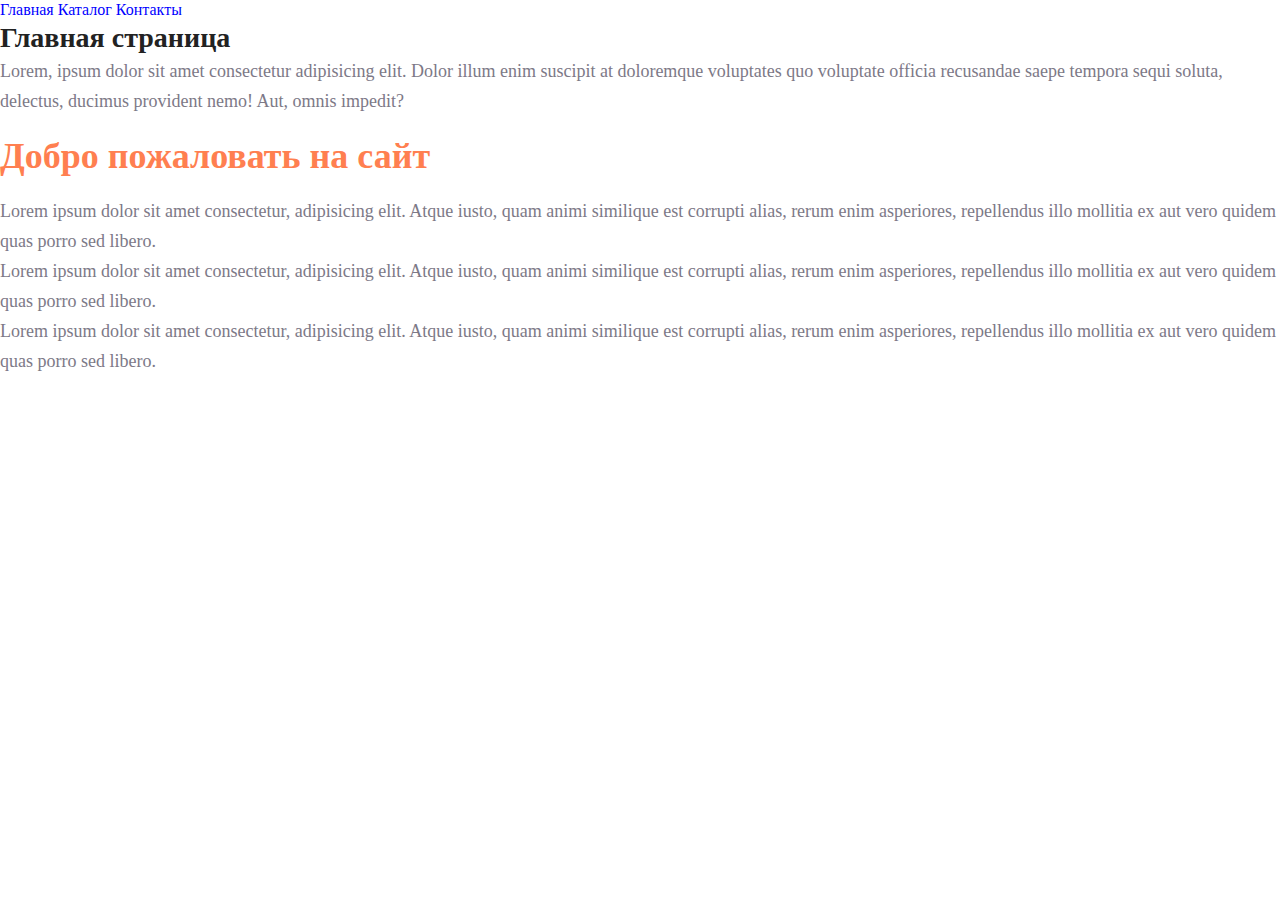
<file: index.html>
<!DOCTYPE html>
<html lang="en">
<head>
    <meta charset="UTF-8">
    <meta name="viewport" content="width=device-width, initial-scale=1.0">
    <title>Document</title>
    <link rel="stylesheet" href="./catalog/style.css">
</head>
<body>
    
    <a class="head__up" href="./index.html">Главная</a>
    <a class="content" href="catalog\catalog.html">Каталог</a>
    <a class="contact" href="#">Контакты</a>
    
    <h1 class="title">Главная страница</h1>
    <p class="text">Lorem, ipsum dolor sit amet consectetur adipisicing elit. Dolor illum enim suscipit at doloremque voluptates quo voluptate officia recusandae saepe tempora sequi soluta, delectus, ducimus provident nemo! Aut, omnis impedit?</>

    <h2 class="title2">Добро пожаловать на сайт</h2>
    <p class="text">Lorem ipsum dolor sit amet consectetur, adipisicing elit. Atque iusto, quam animi similique est corrupti alias, rerum enim asperiores, repellendus illo mollitia ex aut vero quidem quas porro sed libero.</p>
    <p class="text">Lorem ipsum dolor sit amet consectetur, adipisicing elit. Atque iusto, quam animi similique est corrupti alias, rerum enim asperiores, repellendus illo mollitia ex aut vero quidem quas porro sed libero.</p>
    <p class="text">Lorem ipsum dolor sit amet consectetur, adipisicing elit. Atque iusto, quam animi similique est corrupti alias, rerum enim asperiores, repellendus illo mollitia ex aut vero quidem quas porro sed libero.</>
</body>
</html>
</file>
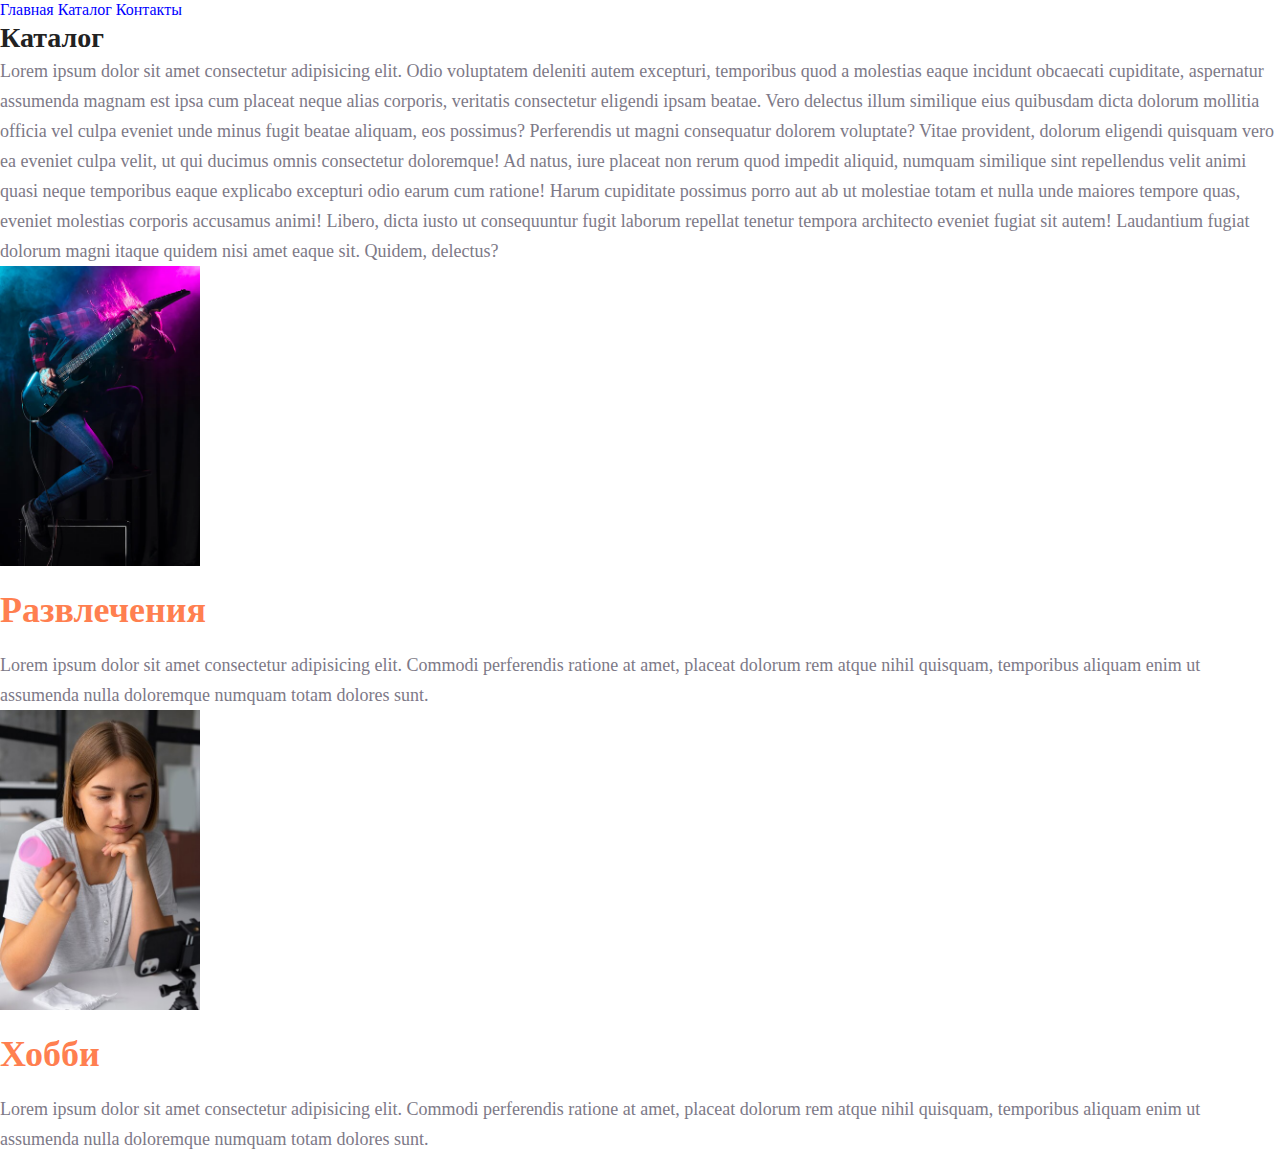
<file: catalog/catalog.html>
<!DOCTYPE html>
<html lang="en">
<head>
    <meta charset="UTF-8">
    <meta name="viewport" content="width=device-width, initial-scale=1.0">
    <title>Document</title>
    <link rel="stylesheet" href="style.css">
</head>
<body>
    <a class="head__up" href="../index.html">Главная</a>
    <a class="content" href="">Каталог</a>
    <a class="contact" href="#">Контакты</a>

    <h1 class="title">Каталог</h1>
    <p class="text">Lorem ipsum dolor sit amet consectetur adipisicing elit. Odio voluptatem deleniti autem excepturi, temporibus quod a molestias eaque incidunt obcaecati cupiditate, aspernatur assumenda magnam est ipsa cum placeat neque alias corporis, veritatis consectetur eligendi ipsam beatae. Vero delectus illum similique eius quibusdam dicta dolorum mollitia officia vel culpa eveniet unde minus fugit beatae aliquam, eos possimus? Perferendis ut magni consequatur dolorem voluptate? Vitae provident, dolorum eligendi quisquam vero ea eveniet culpa velit, ut qui ducimus omnis consectetur doloremque! Ad natus, iure placeat non rerum quod impedit aliquid, numquam similique sint repellendus velit animi quasi neque temporibus eaque explicabo excepturi odio earum cum ratione! Harum cupiditate possimus porro aut ab ut molestiae totam et nulla unde maiores tempore quas, eveniet molestias corporis accusamus animi! Libero, dicta iusto ut consequuntur fugit laborum repellat tenetur tempora architecto eveniet fugiat sit autem! Laudantium fugiat dolorum magni itaque quidem nisi amet eaque sit. Quidem, delectus?</p>

    <img src="../img\artist-playing-guitar-jumping-sideways_23-2148751598.webp" width="200">
    
    <h2 class="title2">Развлечения</h2>
    <p class="text">Lorem ipsum dolor sit amet consectetur adipisicing elit. Commodi perferendis ratione at amet, placeat dolorum rem atque nihil quisquam, temporibus aliquam enim ut assumenda nulla doloremque numquam totam dolores sunt.</p>

    <img src="../img\woman-holding-menstrual-cup-medium-shot_23-2149734189.jpg" width="200">
    
    <h2 class="title2">Хобби</h2>
    <p class="text">Lorem ipsum dolor sit amet consectetur adipisicing elit. Commodi perferendis ratione at amet, placeat dolorum rem atque nihil quisquam, temporibus aliquam enim ut assumenda nulla doloremque numquam totam dolores sunt.</>
</body> 
</html>
</file>
<file: catalog/style.css>
* {
    margin: 0;
    padding: 0;
}
a {
    text-decoration: none;
}

.head__up {
    color: blue;
    font-size: 16px;
    line-height: 20px;
}
.head__up:hover {
    color: rgb(255, 0, 0);
}

.content {
    color: blue;
    font-size: 16px;
    line-height: 20px;
}

.content:hover {
    color: rgb(255, 0, 0);
}
.contact {
    color: blue;
    font-size: 16px;
    line-height: 20px;
}

.contact:hover {
    color: rgb(255, 0, 0);
}

.title {
    color: #222222;
    font-size: 28px;
    line-height: 36px;
    font-weight: bold;
}

.text {
    font-style: normal;
    font-weight: 300;
    font-size: 18px;
    line-height: 30px;
    color: #7D7987;
}

.title2 {
    color: coral;
    font-style: normal;
    font-weight: 700;
    font-size: 36px;
    line-height: 80px;
}
</file>
